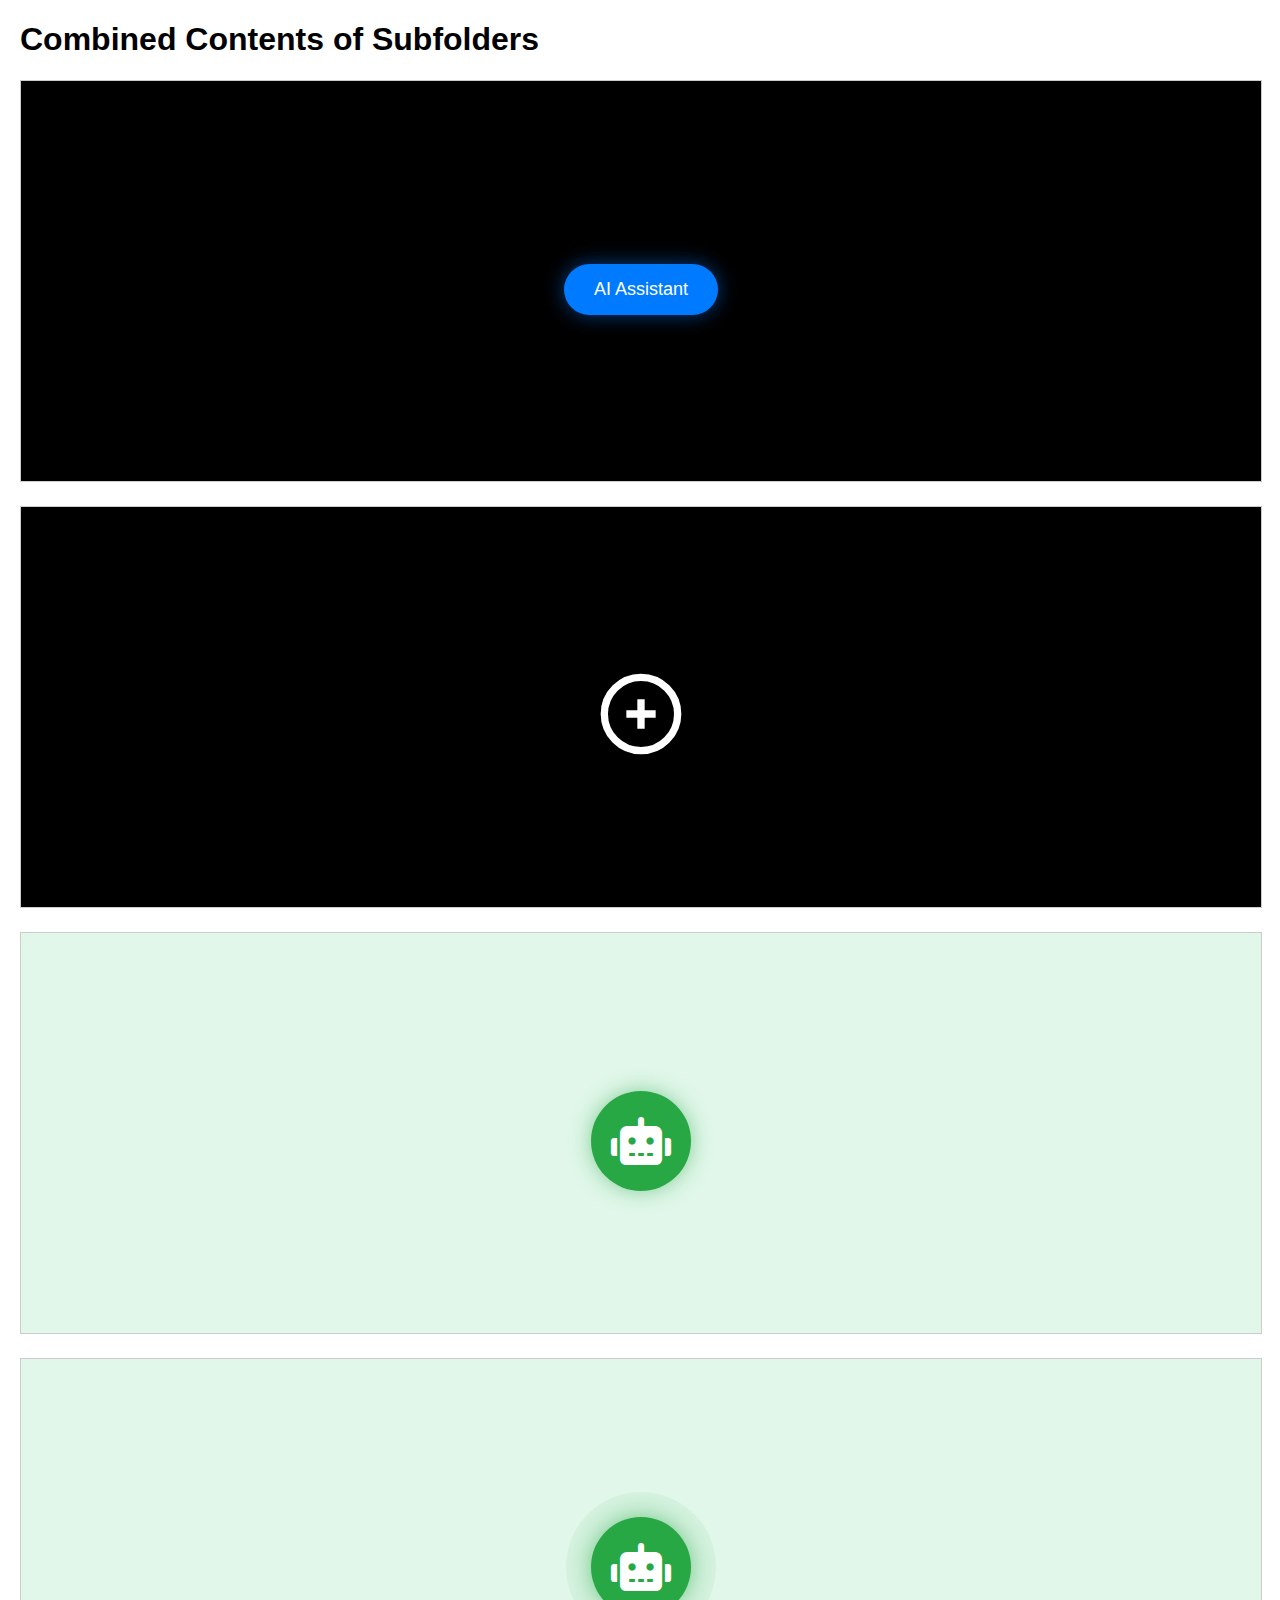
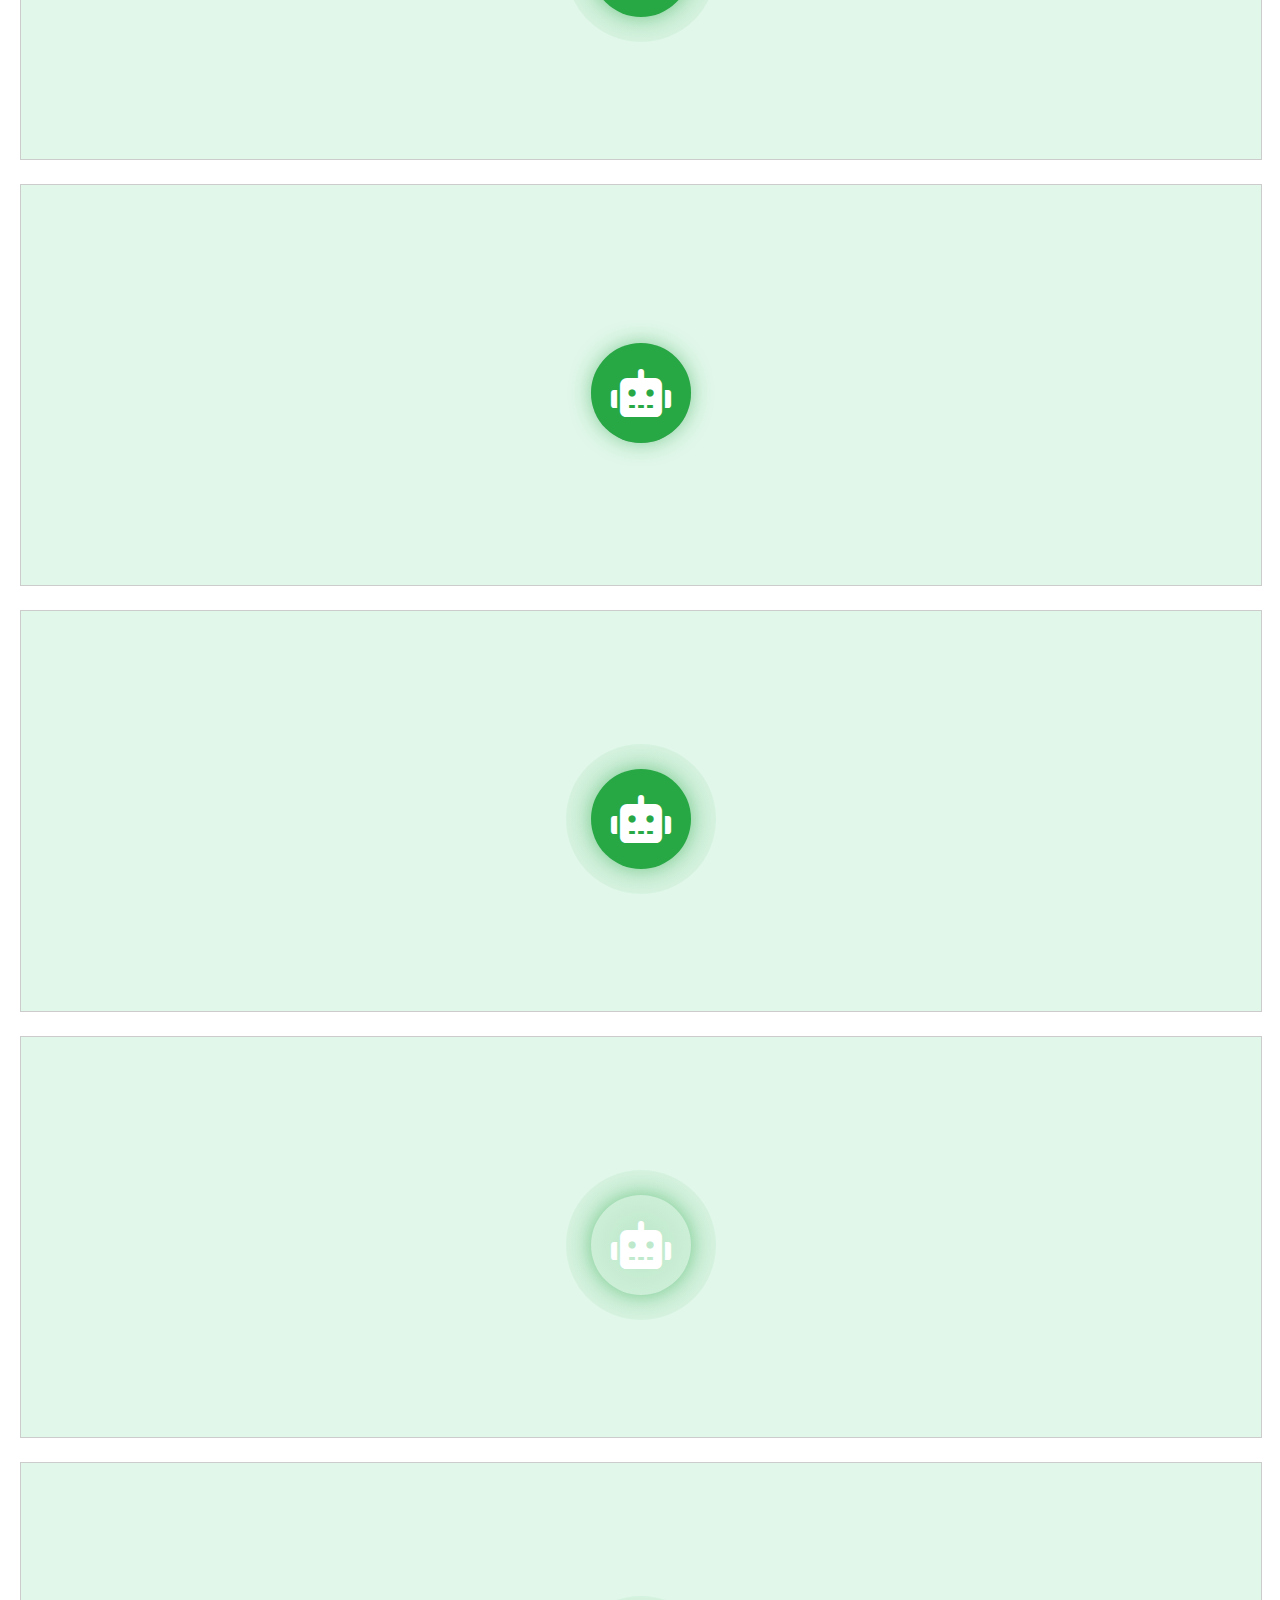
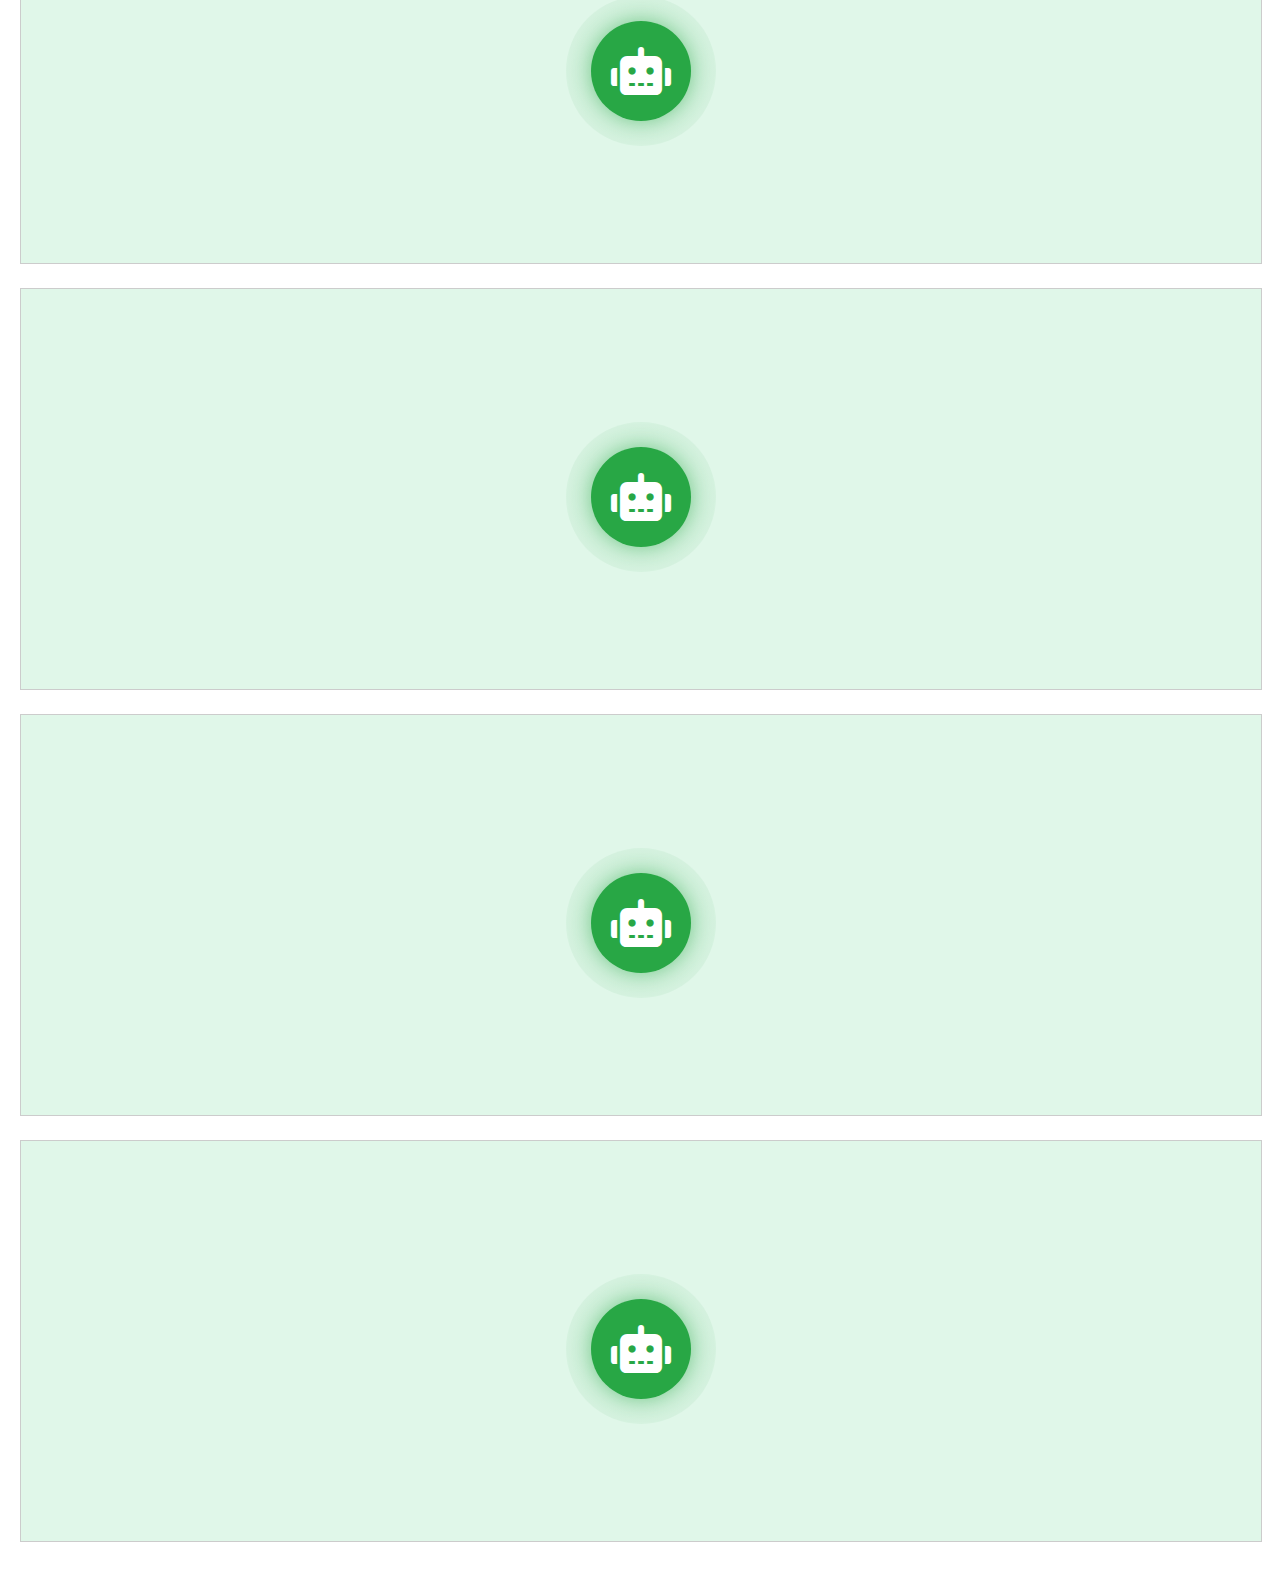
<file: index.html>
<!DOCTYPE html>
<html lang="en">
<head>
    <meta charset="UTF-8">
    <meta name="viewport" content="width=device-width, initial-scale=1.0">
    <title>Combined Page</title>
    <style>
        body {
            font-family: Arial, sans-serif;
            margin: 20px;
        }
        iframe {
            width: 100%;
            height: 400px; /* Adjust the height as needed */
            border: 1px solid #ccc;
            margin-bottom: 20px;
        }
    </style>
</head>
<body>
    <h1>Combined Contents of Subfolders</h1>
    <div id="content-container"></div>

    <script>
        // Define your folder names here
        const folders = ['v1', 'v2', 'v3', 'v3.1', 'v3.2', 'v4', 'v5', 'v6', 'v7', 'v8', 'v9']; // Add or adjust folder names as needed

        const container = document.getElementById('content-container');

        folders.forEach(folder => {
            const iframe = document.createElement('iframe');
            iframe.src = `${folder}/index.html`;
            iframe.title = folder;
            container.appendChild(iframe);
        });
    </script>
</body>
</html>
</file>
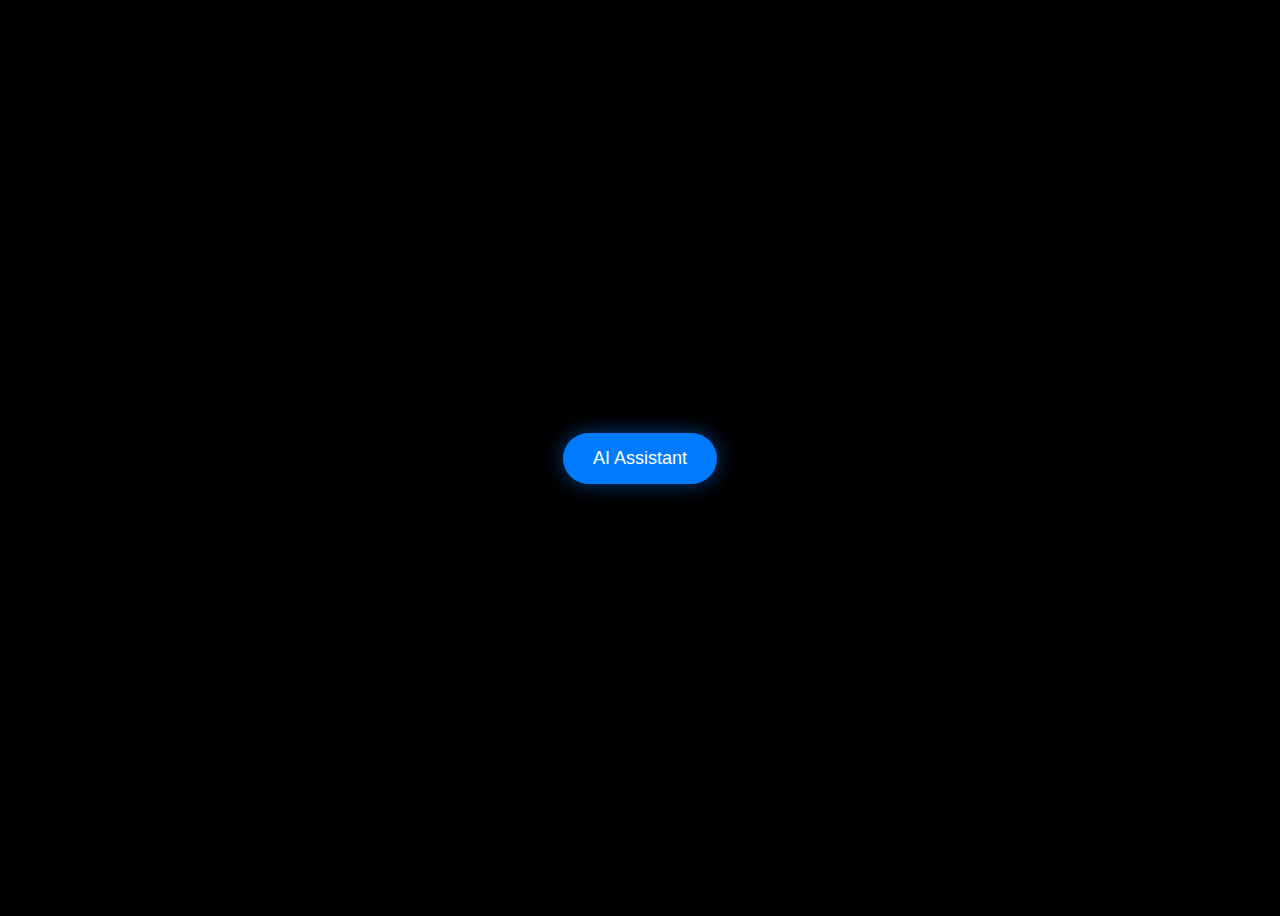
<file: v1/index.html>
<!DOCTYPE html>
<html lang="en">
<head>
    <meta charset="UTF-8">
    <meta name="viewport" content="width=device-width, initial-scale=1.0">
    <title>AI Assistant Button</title>
    <link rel="stylesheet" href="styles.css">
</head>
<body>
    <div class="container">
        <button id="aiButton" class="ai-button">
            <span id="buttonText">AI Assistant</span>
        </button>
    </div>
    <script src="script.js"></script>
</body>
</html>
</file>
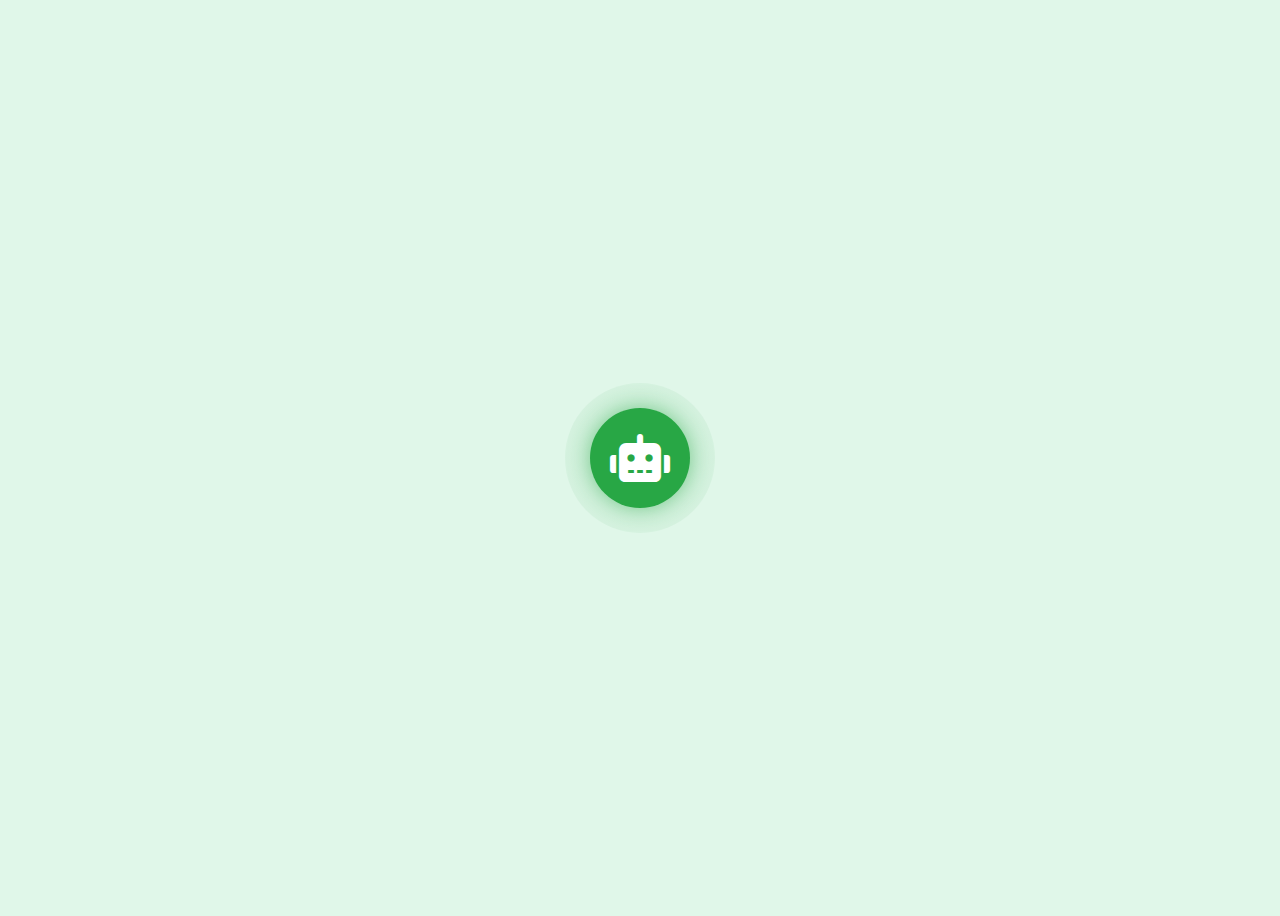
<file: v3.1/index.html>
<!DOCTYPE html>
<html lang="en">
<head>
    <meta charset="UTF-8">
    <meta name="viewport" content="width=device-width, initial-scale=1.0">
    <title>Medical AI Assistant Button</title>
    <link rel="stylesheet" href="styles.css">
    <link rel="stylesheet" href="https://cdnjs.cloudflare.com/ajax/libs/font-awesome/6.0.0-beta3/css/all.min.css">
</head>
<body>
    <div class="container">
        <button id="aiButton" class="ai-button">
            <i id="aiIcon" class="fas fa-robot"></i>
        </button>
    </div>
    <script src="script.js"></script>
</body>
</html>
</file>
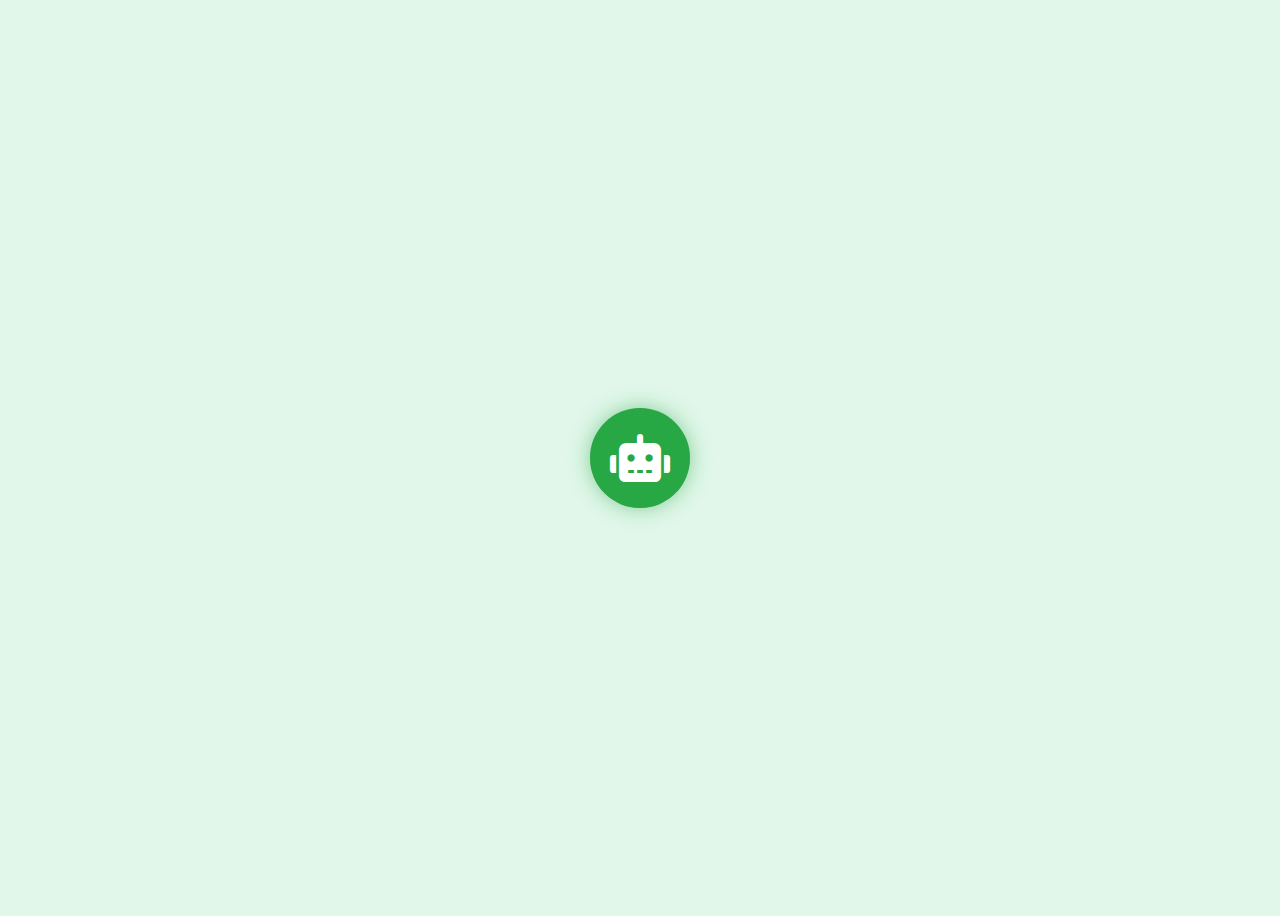
<file: v3.2/index.html>
<!DOCTYPE html>
<html lang="en">
<head>
    <meta charset="UTF-8">
    <meta name="viewport" content="width=device-width, initial-scale=1.0">
    <title>Medical AI Assistant Button</title>
    <link rel="stylesheet" href="styles.css">
    <link rel="stylesheet" href="https://cdnjs.cloudflare.com/ajax/libs/font-awesome/6.0.0-beta3/css/all.min.css">
</head>
<body>
    <div class="container">
        <div class="effect"></div>
        <button id="aiButton" class="ai-button">
            <i id="aiIcon" class="fas fa-robot"></i>
        </button>
    </div>
    <script src="script.js"></script>
</body>
</html>
</file>
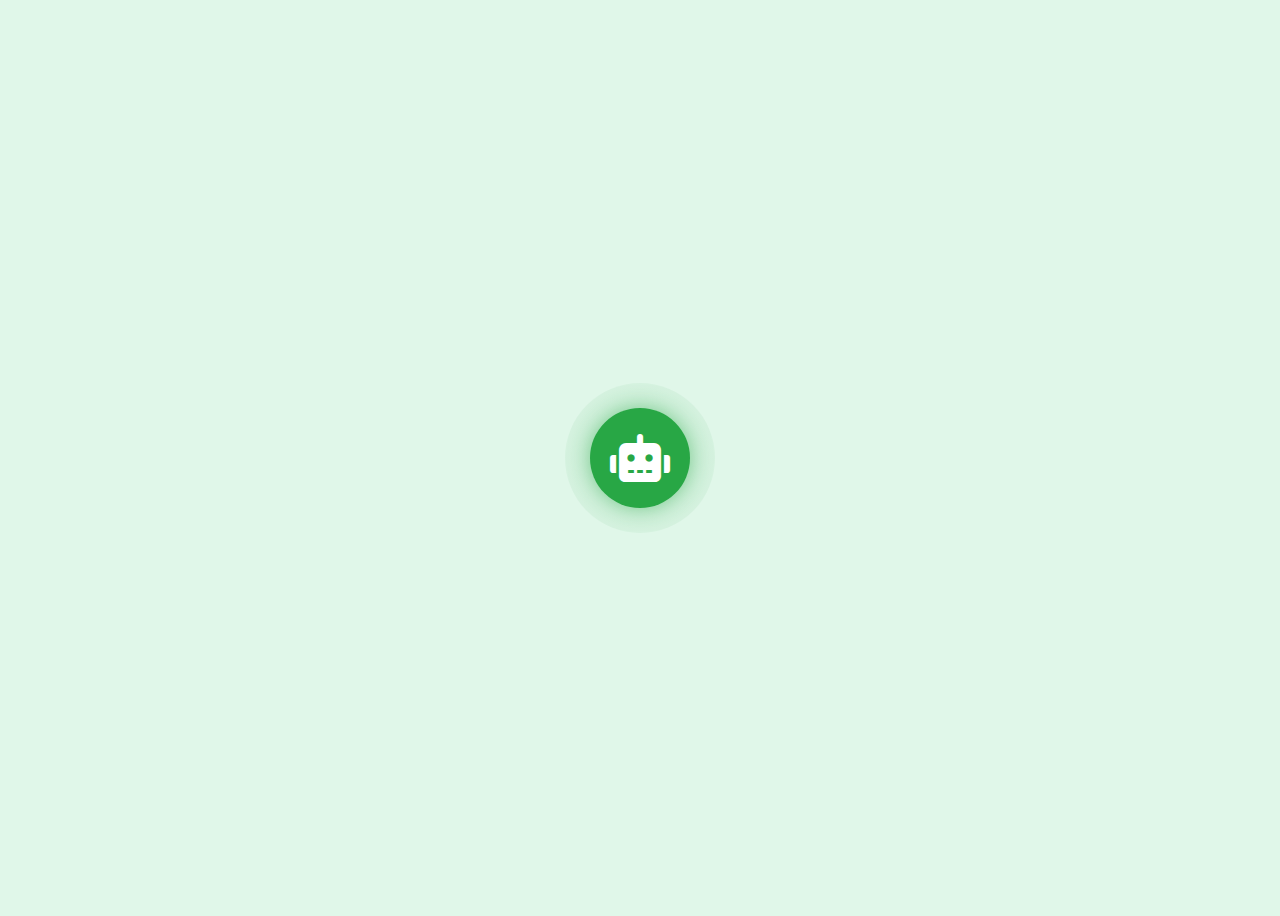
<file: v4/index.html>
<!DOCTYPE html>
<html lang="en">
<head>
    <meta charset="UTF-8">
    <meta name="viewport" content="width=device-width, initial-scale=1.0">
    <title>Medical AI Assistant Button</title>
    <link rel="stylesheet" href="styles.css">
    <link rel="stylesheet" href="https://cdnjs.cloudflare.com/ajax/libs/font-awesome/6.0.0-beta3/css/all.min.css">
</head>
<body>
    <div class="container">
        <div class="swirl-effect"></div>
        <button id="aiButton" class="ai-button">
            <i id="aiIcon" class="fas fa-robot"></i>
        </button>
    </div>
    <script src="script.js"></script>
</body>
</html>
</file>
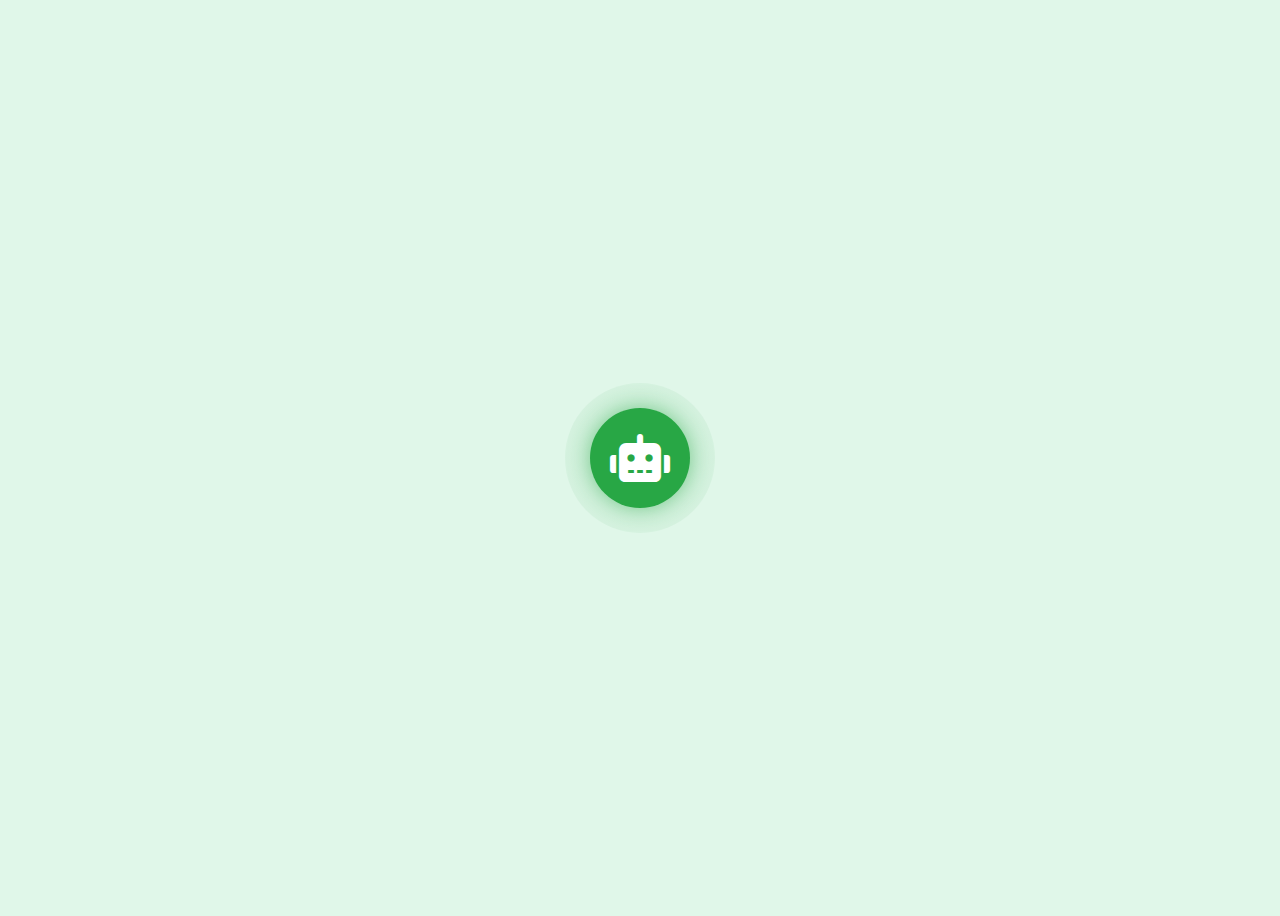
<file: v8/index.html>
<!DOCTYPE html>
<html lang="en">
<head>
    <meta charset="UTF-8">
    <meta name="viewport" content="width=device-width, initial-scale=1.0">
    <title>Medical AI Assistant Button</title>
    <link rel="stylesheet" href="styles.css">
    <link rel="stylesheet" href="https://cdnjs.cloudflare.com/ajax/libs/font-awesome/6.0.0-beta3/css/all.min.css">
</head>
<body>
    <div class="container">
        <button id="aiButton" class="ai-button">
            <i id="aiIcon" class="fas fa-robot"></i>
            <svg id="ecgIcon" class="ecg" viewBox="0 0 100 50" xmlns="http://www.w3.org/2000/svg">
                <polyline points="0,25 10,25 15,10 25,40 35,10 45,25 55,25 65,40 75,10 85,25 100,25" fill="none" stroke="white" stroke-width="2"/>
            </svg>
        </button>
    </div>
    <script src="script.js"></script>
</body>
</html>
</file>
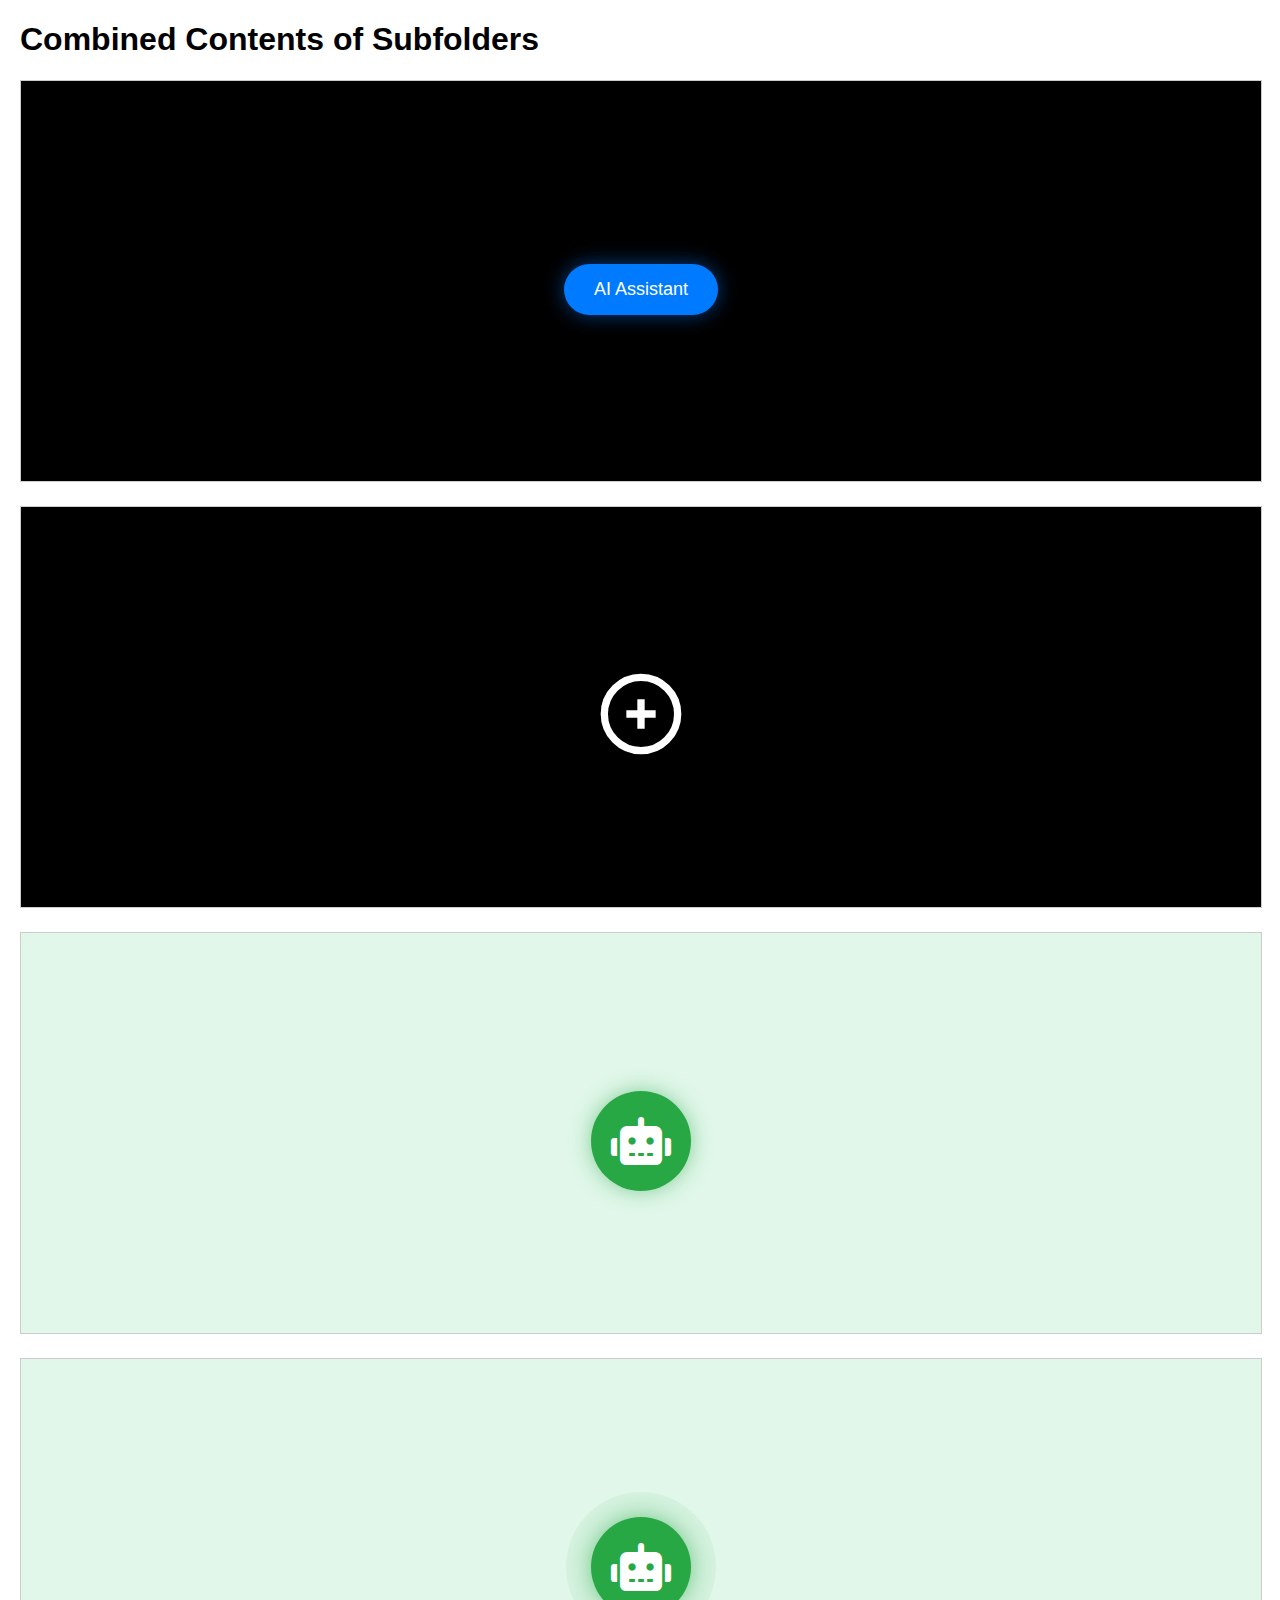
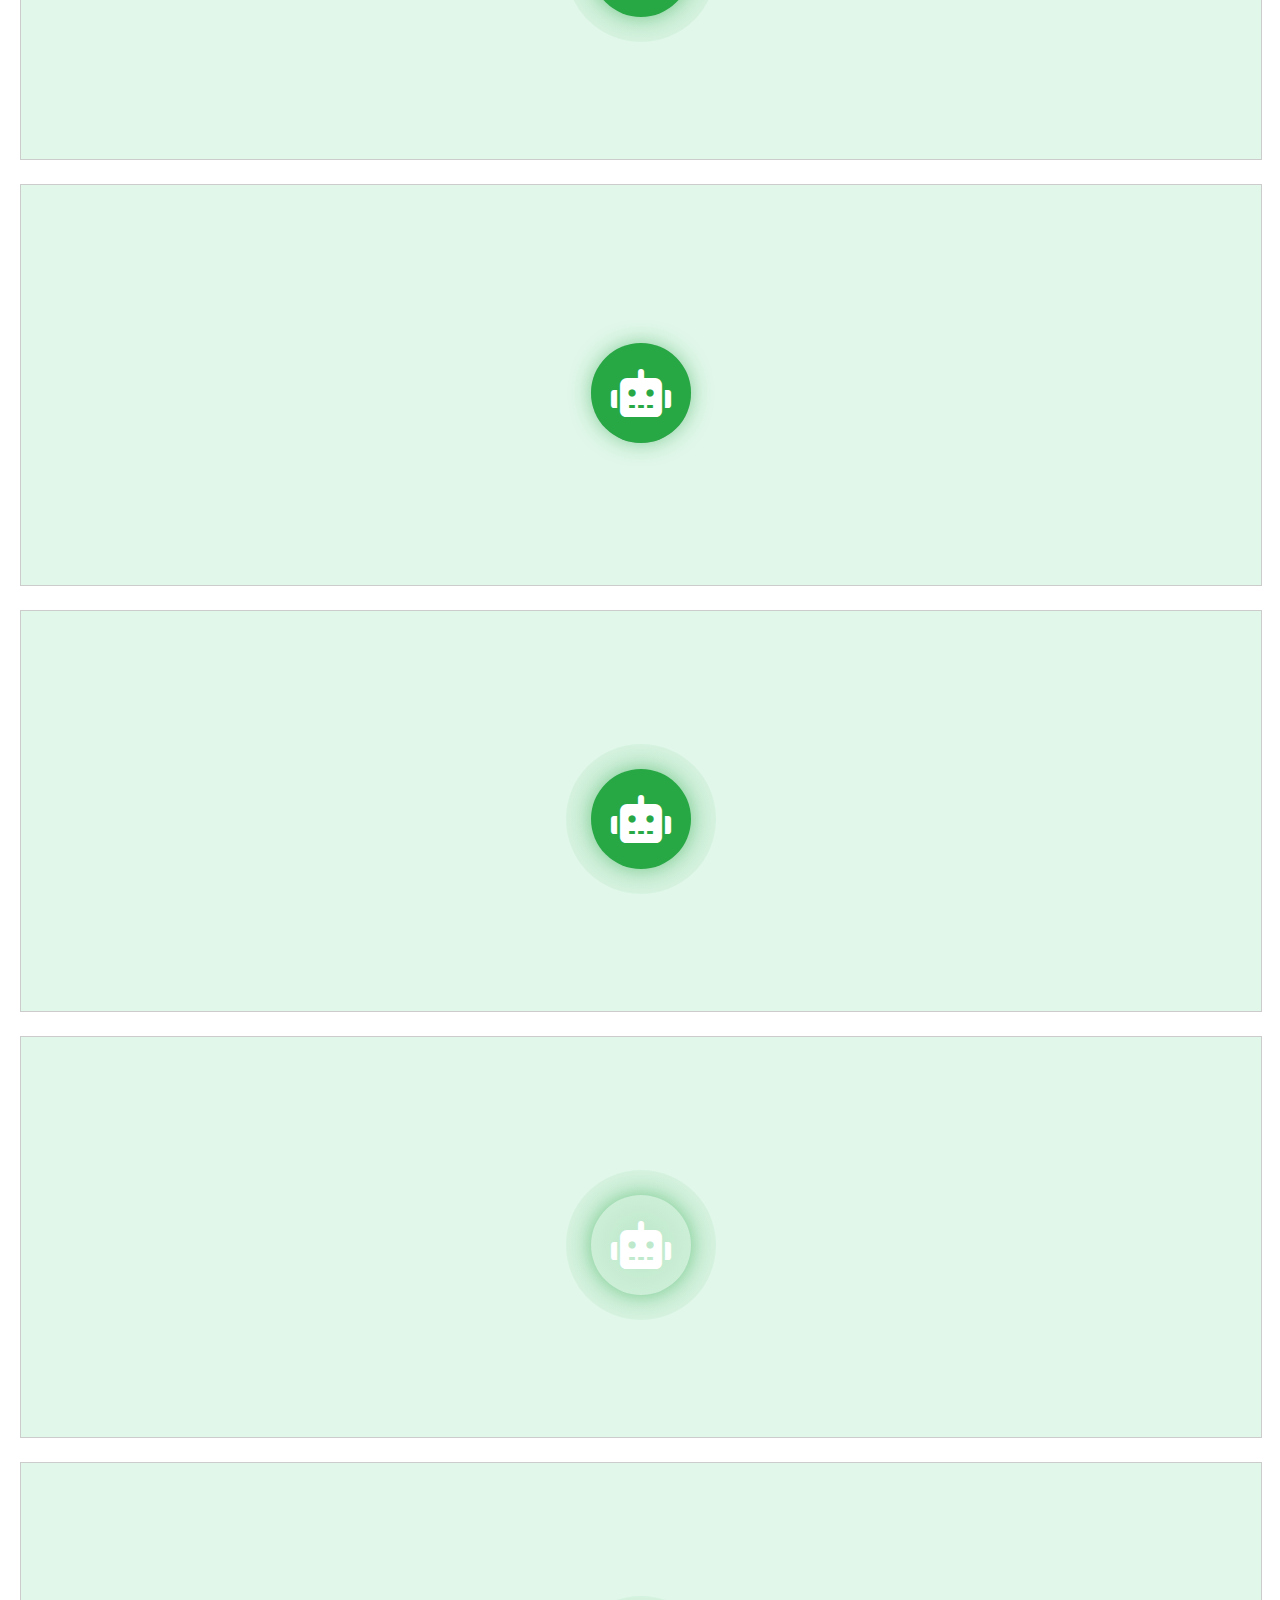
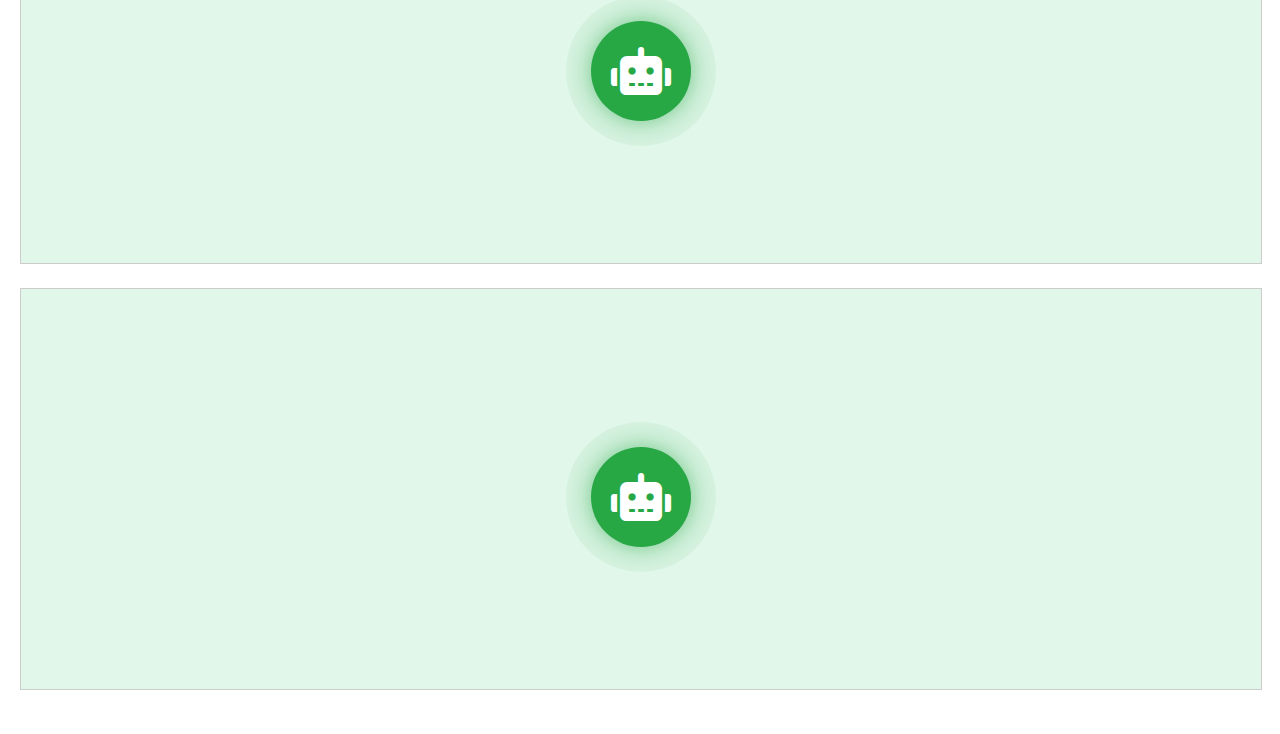
<file: main.html>
<!DOCTYPE html>
<html lang="en">
<head>
    <meta charset="UTF-8">
    <meta name="viewport" content="width=device-width, initial-scale=1.0">
    <title>Combined Page</title>
    <style>
        body {
            font-family: Arial, sans-serif;
            margin: 20px;
        }
        iframe {
            width: 100%;
            height: 400px; /* Adjust the height as needed */
            border: 1px solid #ccc;
            margin-bottom: 20px;
        }
    </style>
</head>
<body>
    <h1>Combined Contents of Subfolders</h1>
    <div id="content-container"></div>

    <script>
        // Define your folder names here
        const folders = ['v1', 'v2', 'v3', 'v3.1', 'v3.2', 'v4', 'v5', 'v6', 'v7']; // Add or adjust folder names as needed

        const container = document.getElementById('content-container');

        folders.forEach(folder => {
            const iframe = document.createElement('iframe');
            iframe.src = `${folder}/index.html`;
            iframe.title = folder;
            container.appendChild(iframe);
        });
    </script>
</body>
</html>
</file>
<file: v1/styles.css>
/* styles.css */
body {
    display: flex;
    justify-content: center;
    align-items: center;
    height: 100vh;
    background-color: #000;
    font-family: Arial, sans-serif;
}

.container {
    text-align: center;
}

.ai-button {
    padding: 15px 30px;
    font-size: 18px;
    color: white;
    background-color: #007bff;
    border: none;
    border-radius: 50px;
    cursor: pointer;
    transition: background-color 0.3s ease, transform 0.3s ease;
    box-shadow: 0 0 20px rgba(0, 123, 255, 0.5);
    position: relative;
    overflow: hidden;
}

.ai-button::before {
    content: '';
    position: absolute;
    top: 50%;
    left: 50%;
    width: 200%;
    height: 200%;
    background: radial-gradient(circle, rgba(255, 255, 255, 0.5), rgba(0, 123, 255, 0.5));
    transform: translate(-50%, -50%) scale(0);
    transition: transform 0.5s ease;
}

.ai-button.recording::before {
    transform: translate(-50%, -50%) scale(1);
    background: radial-gradient(circle, rgba(255, 255, 255, 0.5), rgba(220, 53, 69, 0.5));
}

.ai-button.processing::before {
    transform: translate(-50%, -50%) scale(1);
    background: radial-gradient(circle, rgba(255, 255, 255, 0.5), rgba(255, 193, 7, 0.5));
}

.ai-button.done::before {
    transform: translate(-50%, -50%) scale(1);
    background: radial-gradient(circle, rgba(255, 255, 255, 0.5), rgba(40, 167, 69, 0.5));
}

.ai-button.recording {
    background-color: #dc3545;
    box-shadow: 0 0 20px rgba(220, 53, 69, 0.5);
}

.ai-button.processing {
    background-color: #ffc107;
    box-shadow: 0 0 20px rgba(255, 193, 7, 0.5);
}

.ai-button.done {
    background-color: #28a745;
    box-shadow: 0 0 20px rgba(40, 167, 69, 0.5);
}

.ai-button:hover {
    transform: scale(1.05);
}

@keyframes recordingAnimation {
    0% {
        box-shadow: 0 0 20px rgba(220, 53, 69, 0.5);
    }
    50% {
        box-shadow: 0 0 40px rgba(220, 53, 69, 0.8);
    }
    100% {
        box-shadow: 0 0 20px rgba(220, 53, 69, 0.5);
    }
}

@keyframes processingAnimation {
    0% {
        box-shadow: 0 0 20px rgba(255, 193, 7, 0.5);
    }
    50% {
        box-shadow: 0 0 40px rgba(255, 193, 7, 0.8);
    }
    100% {
        box-shadow: 0 0 20px rgba(255, 193, 7, 0.5);
    }
}

@keyframes doneAnimation {
    0% {
        box-shadow: 0 0 20px rgba(40, 167, 69, 0.5);
    }
    50% {
        box-shadow: 0 0 40px rgba(40, 167, 69, 0.8);
    }
    100% {
        box-shadow: 0 0 20px rgba(40, 167, 69, 0.5);
    }
}

.ai-button.recording {
    animation: recordingAnimation 1s infinite;
}

.ai-button.processing {
    animation: processingAnimation 1s infinite;
}

.ai-button.done {
    animation: doneAnimation 1s infinite;
}
</file>
<file: v3.1/styles.css>
/* styles.css */
body {
    display: flex;
    justify-content: center;
    align-items: center;
    height: 100vh;
    background-color: #e0f7e9; /* Light green background */
    font-family: Arial, sans-serif;
}

.container {
    text-align: center;
    position: relative;
    width: 100px;
    height: 100px;
}

.ai-button {
    width: 100px;
    height: 100px;
    border: none;
    background: #28a745; /* Strong green color */
    border-radius: 50%;
    cursor: pointer;
    position: relative;
    z-index: 1;
    transition: transform 0.3s ease, box-shadow 0.3s ease;
    box-shadow: 0 0 20px rgba(40, 167, 69, 0.5);
}

.ai-button i {
    font-size: 48px;
    color: white;
    transition: transform 0.3s ease;
}

.effect {
    position: absolute;
    top: 50%;
    left: 50%;
    width: 150%;
    height: 150%;
    transform: translate(-50%, -50%);
    border-radius: 50%;
    z-index: 0;
    background: radial-gradient(circle, rgba(40, 167, 69, 0.2), transparent);
    animation: rotate 3s linear infinite;
    pointer-events: none;
}

.effect.recording {
    background: radial-gradient(circle, rgba(220, 53, 69, 0.2), transparent);
}

.effect.processing {
    background: radial-gradient(circle, rgba(255, 193, 7, 0.2), transparent);
}

.effect.done {
    background: radial-gradient(circle, rgba(40, 167, 69, 0.2), transparent);
}

@keyframes rotate {
    0% {
        transform: translate(-50%, -50%) rotate(0deg);
    }
    100% {
        transform: translate(-50%, -50%) rotate(360deg);
    }
}

.ai-button.recording {
    animation: recordingAnimation 1s infinite;
}

.ai-button.processing {
    animation: processingAnimation 1s infinite;
}

.ai-button.done {
    animation: doneAnimation 1s infinite;
}

.ai-button:hover {
    transform: scale(1.1);
}

@keyframes recordingAnimation {
    0%, 100% {
        box-shadow: 0 0 20px rgba(220, 53, 69, 0.5);
    }
    50% {
        box-shadow: 0 0 40px rgba(220, 53, 69, 0.8);
    }
}

@keyframes processingAnimation {
    0%, 100% {
        box-shadow: 0 0 20px rgba(255, 193, 7, 0.5);
    }
    50% {
        box-shadow: 0 0 40px rgba(255, 193, 7, 0.8);
    }
}

@keyframes doneAnimation {
    0%, 100% {
        box-shadow: 0 0 20px rgba(40, 167, 69, 0.5);
    }
    50% {
        box-shadow: 0 0 40px rgba(40, 167, 69, 0.8);
    }
}

.recording i {
    transform: rotate(20deg);
}

.processing i {
    transform: rotate(360deg);
    transition: transform 1s linear;
}

.done i {
    transform: scale(1.2);
}
</file>
<file: v3.2/styles.css>
/* styles.css */
body {
    display: flex;
    justify-content: center;
    align-items: center;
    height: 100vh;
    background-color: #e0f7e9; /* Light green background */
    font-family: Arial, sans-serif;
}

.container {
    text-align: center;
    position: relative;
    width: 100px;
    height: 100px;
}

.ai-button {
    width: 100px;
    height: 100px;
    border: none;
    background: #28a745; /* Strong green color */
    border-radius: 50%;
    cursor: pointer;
    position: relative;
    z-index: 1;
    transition: transform 0.3s ease, box-shadow 0.3s ease;
    box-shadow: 0 0 20px rgba(40, 167, 69, 0.5);
}

.ai-button i {
    font-size: 48px;
    color: white;
    transition: transform 0.3s ease;
}

.effect {
    position: absolute;
    top: 50%;
    left: 50%;
    width: 100px;
    height: 100px;
    transform: translate(-50%, -50%);
    border-radius: 50%;
    z-index: 0;
    pointer-events: none;
    background: conic-gradient(from 0deg, rgba(0, 0, 0, 0.1), rgba(0, 0, 0, 0.3), rgba(0, 0, 0, 0.1));
    animation: rotate 3s linear infinite, glow 1.5s ease-in-out infinite alternate;
}

@keyframes rotate {
    0% {
        transform: translate(-50%, -50%) rotate(0deg);
    }
    100% {
        transform: translate(-50%, -50%) rotate(360deg);
    }
}

@keyframes glow {
    0% {
        box-shadow: 0 0 10px rgba(0, 0, 0, 0.3);
    }
    100% {
        box-shadow: 0 0 20px rgba(0, 0, 0, 0.6);
    }
}

.ai-button.recording {
    animation: recordingAnimation 1s infinite;
}

.ai-button.processing {
    animation: processingAnimation 1s infinite;
}

.ai-button.done {
    animation: doneAnimation 1s infinite;
}

.ai-button:hover {
    transform: scale(1.1);
}

@keyframes recordingAnimation {
    0%, 100% {
        box-shadow: 0 0 20px rgba(220, 53, 69, 0.5);
    }
    50% {
        box-shadow: 0 0 40px rgba(220, 53, 69, 0.8);
    }
}

@keyframes processingAnimation {
    0%, 100% {
        box-shadow: 0 0 20px rgba(255, 193, 7, 0.5);
    }
    50% {
        box-shadow: 0 0 40px rgba(255, 193, 7, 0.8);
    }
}

@keyframes doneAnimation {
    0%, 100% {
        box-shadow: 0 0 20px rgba(40, 167, 69, 0.5);
    }
    50% {
        box-shadow: 0 0 40px rgba(40, 167, 69, 0.8);
    }
}

.recording i {
    transform: rotate(20deg);
}

.processing i {
    transform: rotate(360deg);
    transition: transform 1s linear;
}

.done i {
    transform: scale(1.2);
}
</file>
<file: v4/styles.css>
/* styles.css */
body {
    display: flex;
    justify-content: center;
    align-items: center;
    height: 100vh;
    background-color: #e0f7e9; /* Light green background */
    font-family: Arial, sans-serif;
}

.container {
    text-align: center;
    position: relative;
    width: 100px;
    height: 100px;
}

.ai-button {
    width: 100px;
    height: 100px;
    border: none;
    background: #28a745; /* Strong green color */
    border-radius: 50%;
    cursor: pointer;
    position: relative;
    z-index: 1;
    transition: transform 0.3s ease, box-shadow 0.3s ease;
    box-shadow: 0 0 20px rgba(40, 167, 69, 0.5);
}

.ai-button i {
    font-size: 48px;
    color: white;
    transition: transform 0.3s ease;
}

.swirl-effect {
    position: absolute;
    top: 50%;
    left: 50%;
    width: 150px;
    height: 150px;
    transform: translate(-50%, -50%);
    border-radius: 50%;
    z-index: 0;
    pointer-events: none;
    background: radial-gradient(circle, rgba(40, 167, 69, 0.2), transparent);
    animation: swirl 3s infinite linear, glow 1.5s infinite ease-in-out;
}

@keyframes swirl {
    0% {
        background: conic-gradient(from 0deg, rgba(0, 255, 0, 0.3), transparent 90deg, rgba(0, 255, 0, 0.3) 180deg, transparent 270deg, rgba(0, 255, 0, 0.3));
    }
    100% {
        background: conic-gradient(from 360deg, rgba(0, 255, 0, 0.3), transparent 90deg, rgba(0, 255, 0, 0.3) 180deg, transparent 270deg, rgba(0, 255, 0, 0.3));
    }
}

@keyframes glow {
    0% {
        box-shadow: 0 0 10px rgba(0, 255, 0, 0.5);
    }
    100% {
        box-shadow: 0 0 20px rgba(0, 255, 0, 0.8);
    }
}

.ai-button.recording {
    animation: recordingAnimation 1s infinite;
}

.ai-button.processing {
    animation: processingAnimation 1s infinite;
}

.ai-button.done {
    animation: doneAnimation 1s infinite;
}

.ai-button:hover {
    transform: scale(1.1);
}

@keyframes recordingAnimation {
    0%, 100% {
        box-shadow: 0 0 20px rgba(220, 53, 69, 0.5);
    }
    50% {
        box-shadow: 0 0 40px rgba(220, 53, 69, 0.8);
    }
}

@keyframes processingAnimation {
    0%, 100% {
        box-shadow: 0 0 20px rgba(255, 193, 7, 0.5);
    }
    50% {
        box-shadow: 0 0 40px rgba(255, 193, 7, 0.8);
    }
}

@keyframes doneAnimation {
    0%, 100% {
        box-shadow: 0 0 20px rgba(40, 167, 69, 0.5);
    }
    50% {
        box-shadow: 0 0 40px rgba(40, 167, 69, 0.8);
    }
}

.recording i {
    transform: rotate(20deg);
}

.processing i {
    transform: rotate(360deg);
    transition: transform 1s linear;
}

.done i {
    transform: scale(1.2);
}
</file>
<file: v8/styles.css>
/* styles.css */
body {
    display: flex;
    justify-content: center;
    align-items: center;
    height: 100vh;
    background-color: #e0f7e9; /* Light green background */
    font-family: Arial, sans-serif;
}

.container {
    text-align: center;
    position: relative;
    width: 100px;
    height: 100px;
}

.ai-button {
    width: 100px;
    height: 100px;
    border: none;
    background: #28a745; /* Strong green color */
    border-radius: 50%;
    cursor: pointer;
    position: relative;
    z-index: 1;
    transition: transform 0.3s ease, box-shadow 0.3s ease;
    box-shadow: 0 0 20px rgba(40, 167, 69, 0.5);
}

.ai-button i {
    font-size: 48px;
    color: white;
    transition: transform 0.3s ease;
}

.effect {
    position: absolute;
    top: 50%;
    left: 50%;
    width: 150%;
    height: 150%;
    transform: translate(-50%, -50%);
    border-radius: 50%;
    z-index: 0;
    background: radial-gradient(circle, rgba(40, 167, 69, 0.2), transparent);
    animation: swirl 3s infinite linear, glow 1.5s infinite ease-in-out;
    pointer-events: none;
}

@keyframes swirl {
    0% {
        background: conic-gradient(from 0deg, rgba(0, 255, 0, 0.3), transparent 90deg, rgba(0, 255, 0, 0.3) 180deg, transparent 270deg, rgba(0, 255, 0, 0.3));
    }
    100% {
        background: conic-gradient(from 360deg, rgba(0, 255, 0, 0.3), transparent 90deg, rgba(0, 255, 0, 0.3) 180deg, transparent 270deg, rgba(0, 255, 0, 0.3));
    }
}

@keyframes glow {
    0% {
        box-shadow: 0 0 10px rgba(0, 255, 0, 0.5);
    }
    100% {
        box-shadow: 0 0 20px rgba(0, 255, 0, 0.8);
    }
}

.effect.recording {
    background: radial-gradient(circle, rgba(220, 53, 69, 0.2), transparent);
}

.effect.processing {
    background: radial-gradient(circle, rgba(255, 193, 7, 0.2), transparent);
}

.effect.done {
    background: radial-gradient(circle, rgba(40, 167, 69, 0.2), transparent);
}

@keyframes rotate {
    0% {
        transform: translate(-50%, -50%) rotate(0deg);
    }
    100% {
        transform: translate(-50%, -50%) rotate(360deg);
    }
}

.ai-button.recording {
    animation: recordingAnimation 1s infinite;
}

.ai-button.processing {
    animation: processingAnimation 1s infinite;
}

.ai-button.done {
    animation: doneAnimation 1s infinite;
}

.ai-button:hover {
    transform: scale(1.1);
}

@keyframes recordingAnimation {
    0%, 100% {
        box-shadow: 0 0 20px rgba(220, 53, 69, 0.5);
    }
    50% {
        box-shadow: 0 0 40px rgba(220, 53, 69, 0.8);
    }
}

@keyframes processingAnimation {
    0%, 100% {
        box-shadow: 0 0 20px rgba(255, 193, 7, 0.5);
    }
    50% {
        box-shadow: 0 0 40px rgba(255, 193, 7, 0.8);
    }
}

@keyframes doneAnimation {
    0%, 100% {
        box-shadow: 0 0 20px rgba(40, 167, 69, 0.5);
    }
    50% {
        box-shadow: 0 0 40px rgba(40, 167, 69, 0.8);
    }
}

.recording i {
    transform: rotate(20deg);
}

.processing i {
    display: none;
}

.done i {
    transform: scale(1.2);
}

.ecg {
    display: none;
    position: absolute;
    top: 0;
    left: 0;
    width: 100%;
    height: 100%;
    z-index: 1;
}

@keyframes ecgAnimation {
    0% {
        stroke-dasharray: 0, 200;
    }
    100% {
        stroke-dasharray: 200, 0;
    }
}

.processing .ecg {
    display: block;
    animation: ecgAnimation 1.5s infinite linear;
}
</file>
